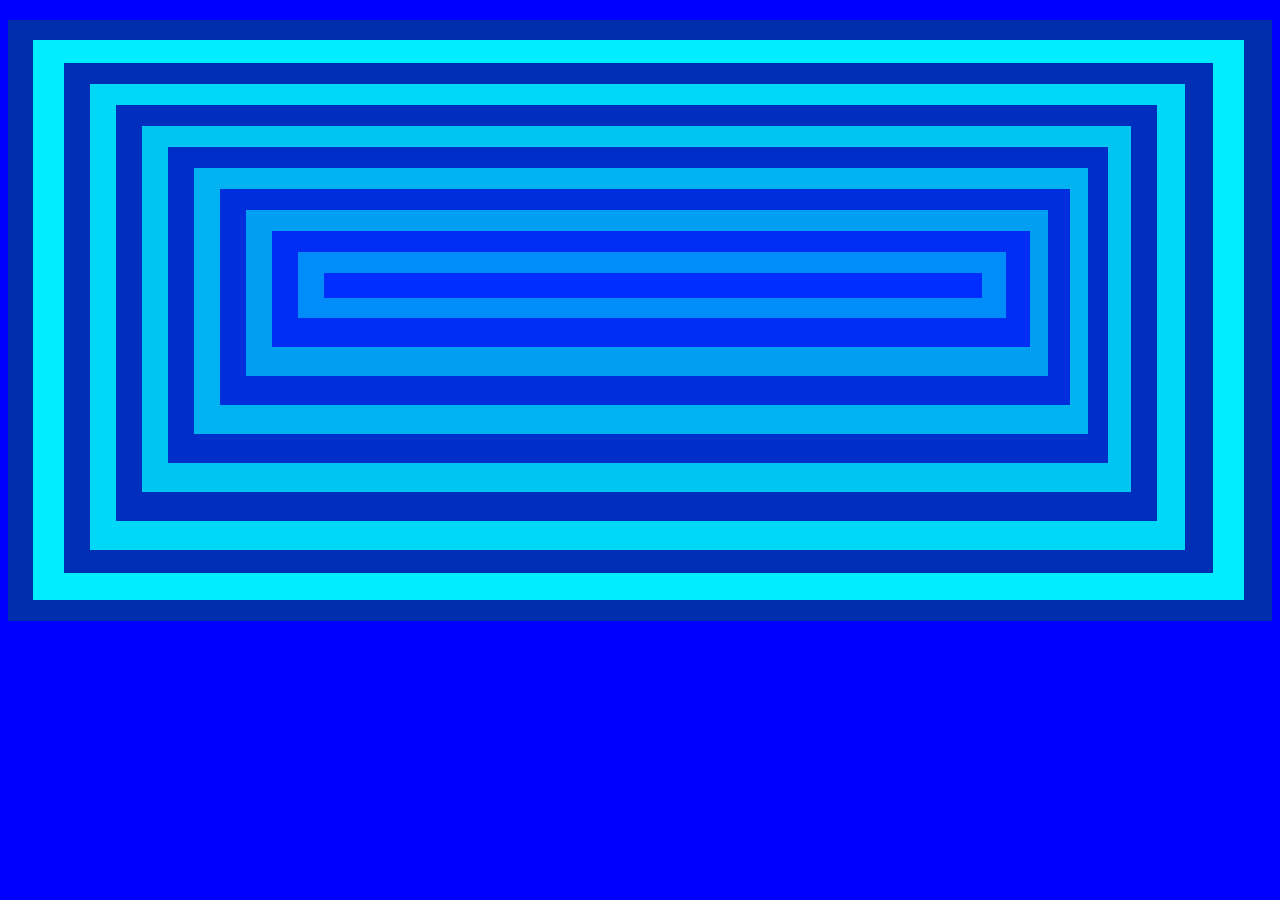
<file: index.html>
<!DOCTYPE HTML>
<html>
<head> 
	<title>SWOODSSITE</title>
	<link rel="stylesheet" href="custom.css/custom.css">
</head>
<body>
    <div id="text">text
      <div class="text2">text2
       	<div class="text3">text3
       	  <div class="text4">text4
       	  	<div class="text5">text5
       	  	  <div class="text6">text6
       	  	  	<div class="text7">text7
       	  	  	  <div class="text8">text8
       	  	  		<div class="text9">text9
       	  	  		   <div class="text10">text10
       	  	  			 <div class="text11"><a href="NAV.html">text11text11text11text11text11text11text11text11text11text11
       	  	  			   <div class="text12"><a href="face.html">scratchmyfacescratchmyfacescratchmyfacescratchmyfacescratchmyfacescratchmyface</a>
       	  	  			 	 <div class="text13"><a href="aboutme.html">AboutmeAboutmeAboutmeAboutmeAboutmeAboutmeAAboutmeAboutmeAboutmeAboutme</a>
       	  	  			 	</div>
       	  	  			  </div>
       	  	  			</div>
       	  	  		  </div>
       	  	  		</div>
       	  	  	  </div>
       	  	  	</div>
       	  	  </div>
       	  	</div>
       	  </div>
        </div>
	  </div> 
 </body>




</html>
</file>
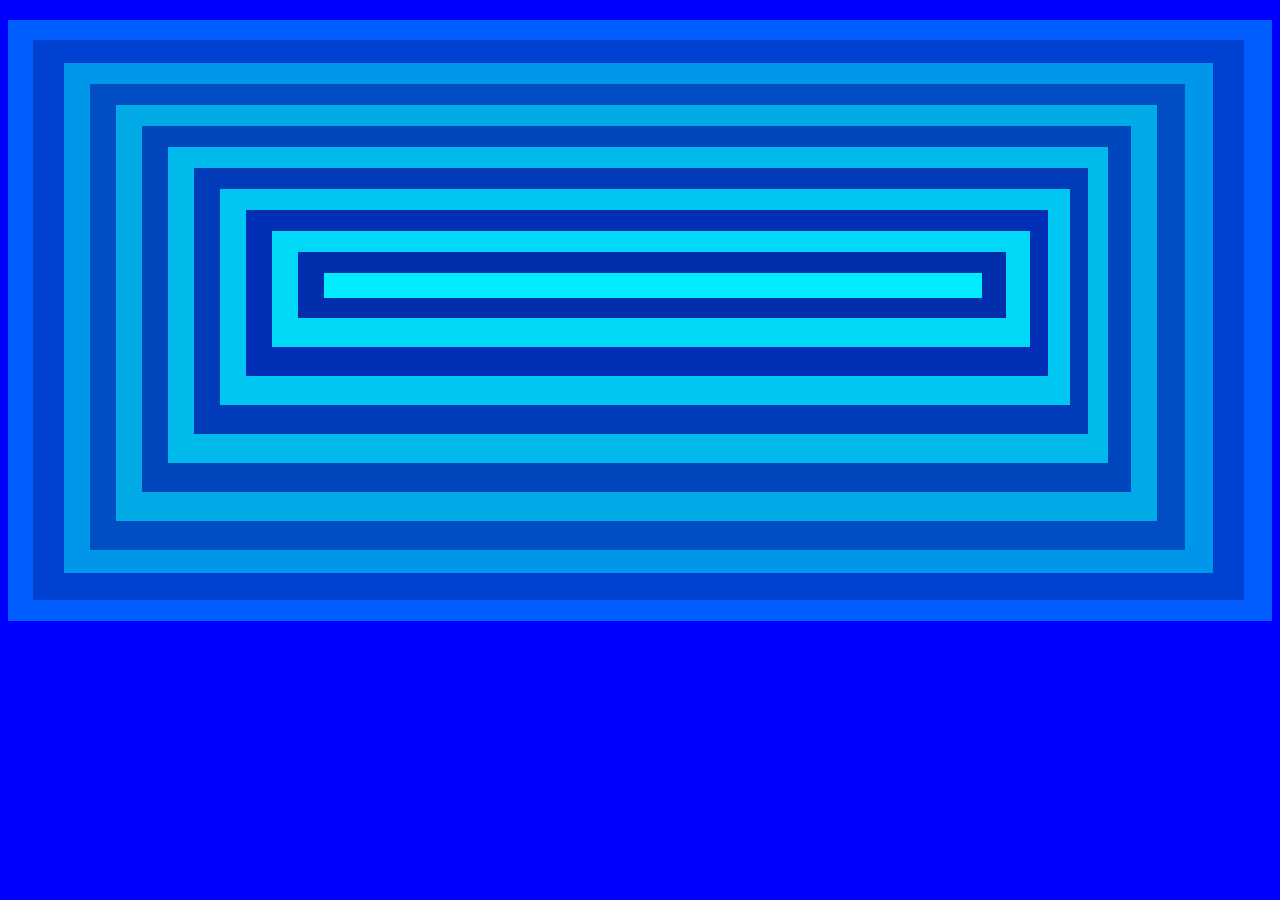
<file: aboutme.html>
<!DOCTYPE HTML>
<html>
<head> 
	<title>ABOUTME</title>
	<link rel="stylesheet" href="custom.css/custom.css">
	</head>
<body>
    <div id="text1">text1
      <div class="text21">text21
       	<div class="text31">text31
       	  <div class="text41">text41
       	  	<div class="text51">text51
       	  	  <div class="text61">text61
       	  	  	<div class="text71">text71
       	  	  	  <div class="text81">text81
       	  	  		<div class="text91">text91
       	  	  		   <div class="text101">text101
       	  	  			 <div class="text111">text111
       	  	  			   <div class="text121">text121
       	  	  			 	 <div class="text131"><a href="index.html">HomeHomeHomeHomeHomeHomeHomeHomeHomeHomeHomeHomeHomeHomeHomeHome</a>
       	  	  			 	</div>
       	  	  			  </div>
       	  	  			</div>
       	  	  		  </div>
       	  	  		</div>
       	  	  	  </div>
       	  	  	</div>
       	  	  </div>
       	  	</div>
       	  </div>
        </div>
	  </div> 
 </body>




</html>
</file>
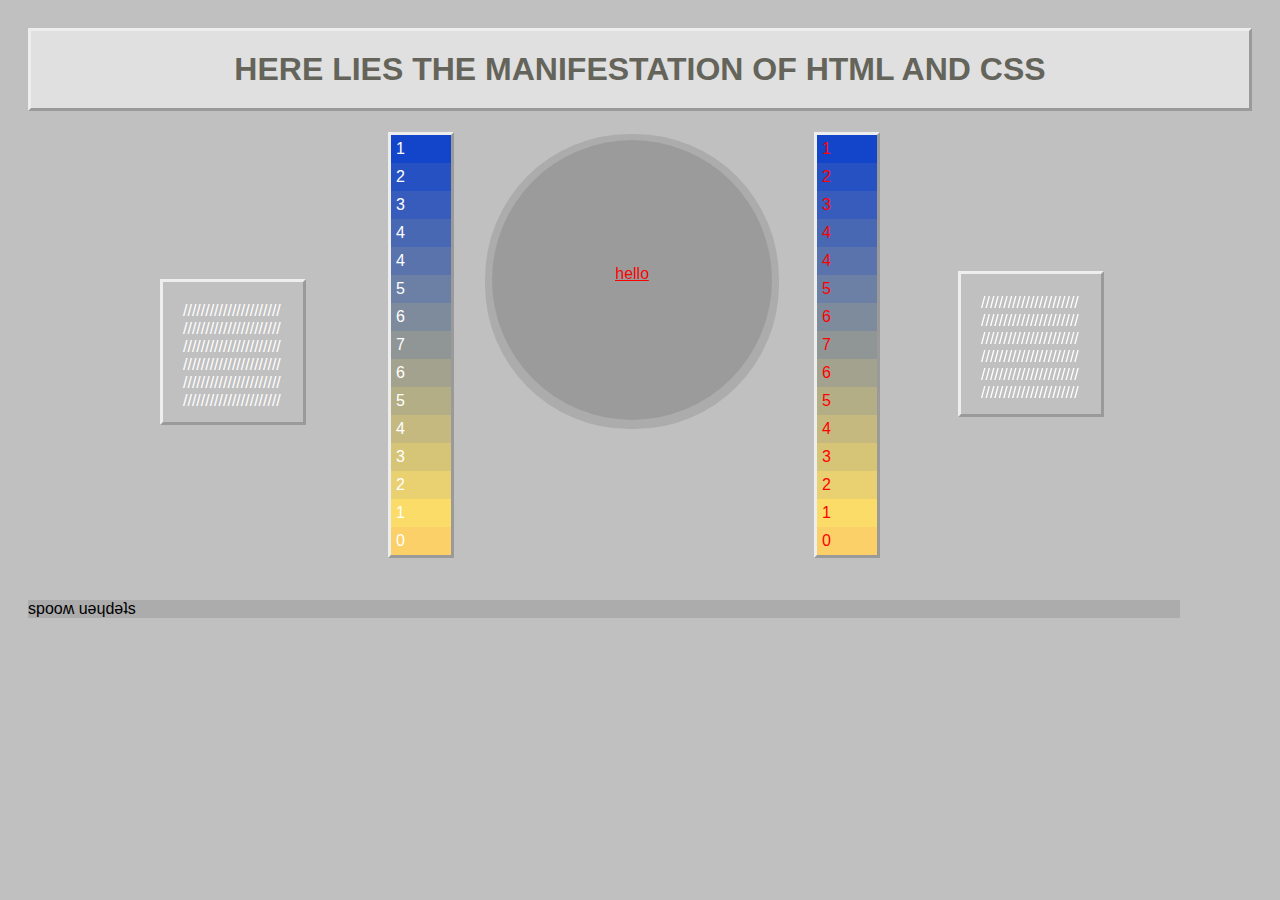
<file: anotherpage.html>
<!DOCTYPE.HTML>
<HTML>
	<head>
		<title>Color</title>
		<style type="text/css">
		body {
			background-color: silver;
			color: white;
			padding: 20px;
			font-family: Arial, Verdana, Sans-serif;

			
		}

		h1 {
			background-color: hsla(0, 100%,100%,0.5);
			color: #64645A;
			padding: inherit;
			border-style: outset;
			text-align: center;

		}

		p {
		   padding: 5px;
		   margin: 0px; 
		}

		p.zero{
			background-color: #fbd068;
		}
		p.one{
			background-color: #fbdc68;
		}
		p.two{
			background-color: #e9d070;
		}
		p.three{
			background-color: #d7c577;
		}
		p.four{
			background-color: #c5b97f;
		}
		p.five{
			background-color: #b4ae86;
		}
		p.six{
			background-color: #a2a28e;
		}
		p.seven{
			background-color: #909696;
		}
		p.eight{
			background-color: #7e8b9d;
		}
		p.nine{
			background-color: #6c7fa5;
		}
		p.ten{
			background-color: #5a73ad;
		}
		p.eleven{
			background-color: #4968b4;
		}
		p.twelve{
			background-color: #375cbc;
		}
		p.thirteen{
			background-color: #2551c3;
		}
		p.fourteen{
			background-color: #1345cb;
		}

		.bluetoyellow{
			border-style: outset;
			width: 60px;
			float: left;
			margin-left: 360px;
		}

		.bluetoyellow1{
			
			color:red;
			padding-left: 20px;
			



			
		}

		p.hello{
               width: 100px;
               height: 100px;
               border-style: outset;
               float:left;
               padding: inherit;
               position: fixed;
               margin-left: 930px;
               margin-top: 139px;


		}

		p.hello1{
               width: 100px;
               height: 100px;
               border-style: outset;
               float:left;
               padding: inherit;
               margin-top: 0;
               position: absolute;
               left: 160px;
               top:279px;
               z-index: 1;
               
         }


.circle {
  display: block;
  background: rgba(0,0,0,0.1);
  border-radius: 50%;
  height: 280px;
  width: 280px;
  position: fixed;
  top: 124px;
  left: 452px;
  z-index: 3;

}

.circle1 {
  display: block;
  background: rgba(0,0,0,0.1);
  border-radius: 49%;
  height: 295px;
  width: 294px;
  
  position: fixed;
  top: 118px;
  left: 445px;
  z-index: 4;

}

a{
	color: red;
	padding: 130px;
	line-height: 280px
}

footer{

	position: absolute;
	width: 90%;
	color: black;
	top: 600px;
	background-color:rgba(0,0,0,0.1);
}



		


		</style>

   </head>

   <body>
   	<h1>HERE LIES THE MANIFESTATION OF HTML AND CSS</h1>

 

   	<div class="bluetoyellow">
   	<p class="fourteen">1</p>
   	<p class="thirteen">2</p>
   	<p class="twelve">3</p>
   	<p class="eleven">4</p>
   	<p class="ten">4</p>
   	<p class="nine">5</p>
   	<p class="eight">6</p>
   	<p class="seven">7</p>
   	<p class="six">6</p>
   	<p class="five">5</p>
   	<p class="four">4</p>
   	<p class="three">3</p>
   	<p class="two">2</p>
   	<p class="one">1</p>
   	<p class="zero">0</p>
   	</div>

<div class="bluetoyellow1">
   	<div class="bluetoyellow">
   	<p class="fourteen">1</p>
   	<p class="thirteen">2</p>
   	<p class="twelve">3</p>
   	<p class="eleven">4</p>
   	<p class="ten">4</p>
   	<p class="nine">5</p>
   	<p class="eight">6</p>
   	<p class="seven">7</p>
   	<p class="six">6</p>
   	<p class="five">5</p>
   	<p class="four">4</p>
   	<p class="three">3</p>
   	<p class="two">2</p>
   	<p class="one">1</p>
   	<p class="zero">0</p>
   	</div>
</div>

<p class="hello">//////////////////////<br>//////////////////////<br>//////////////////////<br>//////////////////////<br>//////////////////////<br>//////////////////////</p>
<p class="hello1"<a href="aboutme.html"></a>//////////////////////<br>//////////////////////<br>//////////////////////<br>//////////////////////<br>//////////////////////<br>//////////////////////</p>

<figure class="circle"></figure>

<figure class="circle1"><a href="aboutme.html"> hello</a></figure>


<footer> spooʍ uǝɥdǝʇs </footer>



</body>
</file>
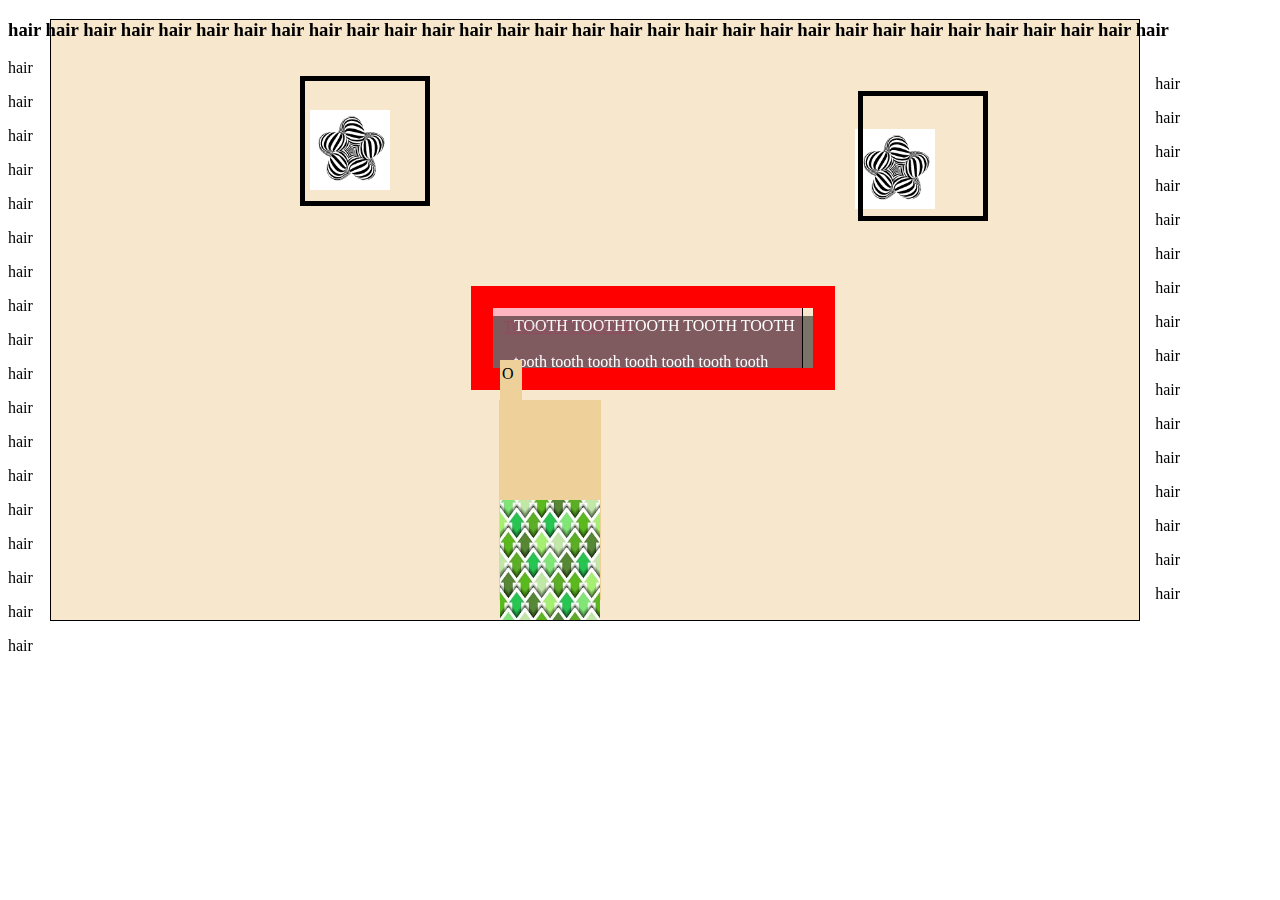
<file: face.html>
<!DOCTYPE HTML>
<html>
<head>
<style>


a:link {
    color: rgba(232,5,97,0.2);

}

a:visited {
    color: white;
}
 a:hover {
    color: deeppink;
 }

 a:active {
    color: red;
 }


#skin{
    color: transparent;
    border: solid 1px black;
    width: 85%;
    height: 600px;
    background-color: rgba(238,208,155,0.5);
    position: fixed;
    left:50px;
    z-index: -2;
}


.morehair{
    position: absolute;
    right: 100px;
    z-index: 1;
}


}

.img{ 
    position: absolute;
    left: 300px;

    
}

.img2{
    position: absolute;
    left: 545px;
}

img {
        position: absolute;
        width: 80px;
        height: 80px;
        left: 310px;
        top: 110px;

      }




p.pos_fixed {
    position: fixed;
    top: 60px;
    left: 300px;
    padding: 10px;
    color: transparent;
border:solid 5px black;
width: 100px;
height: 100px;
}

p.pos_fixed1 {
    position: fixed;
    top: 75px;
    right: 292px;
padding: 10px;
    color: transparent;
border:solid 5px black;
width: 100px;
height: 100px;
}

#mouth{
    position: relative;
    border: solid 1px black;
    width: 325px;
    height: 80px;
    top: 250px;
    left: 425px;
    color: red;
    background-color: lightpink;
    
}

p.TOOTH {
    position: absolute;
    top: 300px;
    right: 465px;
     background-color: rgba(0,0,0,0.5);
     color: white;
     border:dashed 1px transparent;
     width: 300px;
     height: 40px;
     padding-bottom: 30px;
     padding-left: 20px;
     

}

p.lips {
    position: fixed;
    top: 270px;
    right: 445px;
    padding: 10px;
    color: transparent;
    border:solid 22px red;
    width: 300px;
    height: 40px;
    z-index: ;
}

.hair{
    color: black;


}

.finger{

    width: 15px;
    height: 60px;
    padding: 5px;
    background-color: rgba(238,208,155,1);
    position: absolute;
    left:500px;
    top: 360px;
    
    padding-left: 2px;
    z-index: 4;
}


.greenarrow{
    width: 100px;
    height: 120px;
    position: fixed;
    top:500px;
    left: 500px;
    z-index: 5;
}

.hand{

    width: 100px;
    height: 200px;
    
    background-color: rgba(238,208,155,1);
    position: absolute;
    left:499px;
    top: 400px;
    
    padding-left: 2px;
    z-index: -2;
}
</style>
</head>
<body>

    <div class="img">
      <img src="images/img.gif">
    </div>
    <div class="finger">O</div>
    <div class="hand"></div>
        

    <div id="skin">skin
        <div id="mouth">mouth</div>
        <div><img src="images/greenarrow.jpg" class="greenarrow"></div>
    </div>
    
    <div class="img2">
      <a href="aboutme.html"></a><img src="images/img.gif" alt="aboutme.html" >

    </div>

    <h3> hair hair hair hair hair hair hair hair hair hair hair hair hair hair hair hair hair hair hair hair hair hair hair hair hair hair hair hair hair hair hair </h3>

    <div class="morehair"><p>hair</p><p>hair</p><p>hair</p><p>hair</p><p>hair</p><p>hair</p><p>hair</p><p>hair</p><p> hair</p><p>hair</p><p>hair</p><p>hair</p><p>hair</p><p>hair</p><p>hair</p><p>hair</p>
    </div>




    <div class="hair"><p>hair</p><p>hair</p><p>hair</p><p>hair</p><p>hair</p><p>hair</p><p>hair</p><p>hair</p><p>hair </p><p>hair</p><p>hair</p><p>hair</p><p>hair</p><p>hair</p><p>hair</p><p>hair</p><p>hair</p><p>hair</p>
    </div>
       <p class="pos_fixed">RED EYE RED EYE RED EYE RED EYE RED</p>
       <p class="pos_fixed1">RED EYE RED EYE RED EYE RED EYE RED</p>
       <p class="TOOTH">TOOTH TOOTHTOOTH  TOOTH TOOTH <br><br> tooth tooth tooth tooth tooth tooth tooth</p>
       <p class="lips"><a href="index.html">TONGUETOUGUE</a></p>
    

    


</body>
</html>
</file>
<file: custom.css/custom.css>
body{
	background-color: rgba(0, 236, 255, 1);
}



#text{

	background-color: rgba(0, 46, 173, 1);
	width: 100%;
	height: 600px;
    margin-top:20px;
    padding-top: 1px;
    color: transparent;

}

.text2 {
	position:relative;
	left: 25px;
	background-color:rgba(0, 236, 255, 1);
	width: 95%;
	height: 550px;
	padding: 5px;
	margin-top: 1px;
	color: transparent;


}
.text3{
	position:relative;
	left: 26px;
	background-color:rgba(0, 46, 180, 1);
	width: 95%;
	height: 500px;
	padding-bottom: 10px;
	padding-right: 8px;
	color: transparent;
	
	
}

.text4{
	position: relative;
	left: 26px;
	background-color:rgba(0, 235, 255, 0.9);
	width: 95%;
	height: 450px;
	padding-bottom: 16px;
	padding-right: 11px;
	color: transparent;
	margin-top: 3px;

	
	
}

.text5{
	position: relative;
	left: 26px;
	background-color:rgba(0, 46, 190, 1);
	width: 95%;
	height: 400px;
	padding-bottom: 16px;
	padding-right: 11px;
	margin-top: 3px;
	color: transparent;

	
	
}

.text6{
	position: relative;
	left: 26px;
	background-color:rgba(0, 235, 255, 0.8);
	width: 95%;
	height: 350px;
	padding-bottom: 16px;
	padding-right: 11px;
	color: transparent;
	margin-top: 3px;

	
	
}

.text7{
	position: relative;
	left: 26px;
	background-color:rgba(0, 46, 200, 1);
	width: 95%;
	height: 300px;
	padding-bottom: 16px;
	padding-right: 11px;
	color: transparent;
	margin-top: 3px;

	
	
}

.text8{
	position: relative;
	left: 26px;
	background-color:rgba(0, 235, 255, 0.7);
	width: 95%;
	height: 250px;
	padding-bottom: 16px;
	padding-right: 11px;
	color: transparent;
	margin-top: 3px;

	
	
}

.text9{
	position: relative;
	left: 26px;
	background-color:rgba(0, 46, 220, 1);
	width: 95%;
	height: 200px;
	padding-bottom: 16px;
	padding-right: 11px;
	color: transparent;
	margin-top: 3px;

	
	
}

.text10{
	position: relative;
	left: 26px;
	background-color:rgba(0, 235, 255, 0.6);
	width: 95%;
	height: 150px;
	padding-bottom: 16px;
	padding-right: 5px;
	
	margin-top: 3px;

	
	
}

.text11{
	position: relative;
	left: 26px;
	background-color:rgba(0, 46, 245, 1);
	width: 95%;
	height: 100px;
	padding-bottom: 16px;
	padding-right: 1px;
	color: black;
	margin-top: 3px;

	
	
}

.text12{
	position: relative;
	left: 26px;
	background-color:rgba(0, 235, 255, 0.5);
	width: 93.5%;
	height: 50px;
	padding-bottom: 16px;
	margin-right: 5px;
    margin-top: 3px;
    color: blue;
    text-align: center;

	
	
}

.text13{
	position: relative;
	left: 26px;
	background-color:rgba(0, 46, 260, 1);
	width: 93%;
	height: 25px;
	padding-bottom: 0px;
	margin-right: 5px;
    margin-top: 3px;
    text-align: center;
    color: blue;

	
	
}

body{
	background-color: blue;
}



#text1{

	background-color: rgba(0, 235, 255, 0.4);
	width: 100%;
	height: 600px;
    margin-top:20px;
    padding-top: 1px;
    color: transparent;

}

.text21 {
	position:relative;
	left: 25px;
	background-color: rgba(0, 46, 180, 0.6);
	width: 95%;
	height: 550px;
	padding: 5px;
	margin-top: 1px;
	color: transparent;


}
.text31{
	position:relative;
	left: 26px;
	background-color: rgba(0, 235, 255, 0.5);
	width: 95%;
	height: 500px;
	padding-bottom: 10px;
	padding-right: 8px;
	color: transparent;
	
	
}

.text41{
	position: relative;
	left: 26px;
	background-color:rgba(0, 46, 180, 0.7);
	width: 95%;
	height: 450px;
	padding-bottom: 16px;
	padding-right: 11px;
	color: transparent;
	margin-top: 3px;

	
	
}

.text51{
	position: relative;
	left: 26px;
	background-color:rgba(0, 235, 255, 0.6);
	width: 95%;
	height: 400px;
	padding-bottom: 16px;
	padding-right: 11px;
	margin-top: 3px;
	color: transparent;

	
	
}

.text61{
	position: relative;
	left: 26px;
	background-color:rgba(0, 46, 180, 0.8);
	width: 95%;
	height: 350px;
	padding-bottom: 16px;
	padding-right: 11px;
	color: transparent;
	margin-top: 3px;

	
	
}

.text71{
	position: relative;
	left: 26px;
	background-color:rgba(0, 235, 255, 0.7);
	width: 95%;
	height: 300px;
	padding-bottom: 16px;
	padding-right: 11px;
	color: transparent;
	margin-top: 3px;

	
	
}

.text81{
	position: relative;
	left: 26px;
	background-color:rgba(0, 46, 180, 0.9);
	width: 95%;
	height: 250px;
	padding-bottom: 16px;
	padding-right: 11px;
	color: transparent;
	margin-top: 3px;

	
	
}

.text91{
	position: relative;
	left: 26px;
	background-color:rgba(0, 235, 255, 0.8);
	width: 95%;
	height: 200px;
	padding-bottom: 16px;
	padding-right: 11px;
	color: transparent;
	margin-top: 3px;

	
	
}

.text101{
	position: relative;
	left: 26px;
	background-color:rgba(0, 46, 180, 1);
	width: 95%;
	height: 150px;
	padding-bottom: 16px;
	padding-right: 5px;
	color: transparent;
	margin-top: 3px;

	
	
}

.text111{
	position: relative;
	left: 26px;
	background-color:rgba(0, 235, 255, 0.9);
	width: 95%;
	height: 100px;
	padding-bottom: 16px;
	padding-right: 1px;
	color: transparent;
	margin-top: 3px;

	
	
}

.text121{
	position: relative;
	left: 26px;
	background-color:rgba(0, 46, 173, 1);
	width: 93.5%;
	height: 50px;
	padding-bottom: 16px;
	margin-right: 5px;
    margin-top: 3px;
    color: transparent;

	
	
}

.text131{
	position: relative;
	left: 26px;
	background-color:rgba(0, 236, 255, 1);
	width: 93%;
	height: 25px;
	padding-bottom: 0px;
	margin-right: 5px;
    margin-top: 3px;
    text-align: center;
    color: transparent;

	
	
}

a:link {
    color:transparent;
    background-color:transparent;
    text-decoration:none;
}
a:visited {
    color:transparent;
    background-color:transparent;
    text-decoration:none;
}
a:hover {
    color:transparent;
    background-color:transparent;
    text-decoration:underline;
}
a:active {
    color:transparent;
    background-color:transparent;
    text-decoration:underline;
}
</file>
